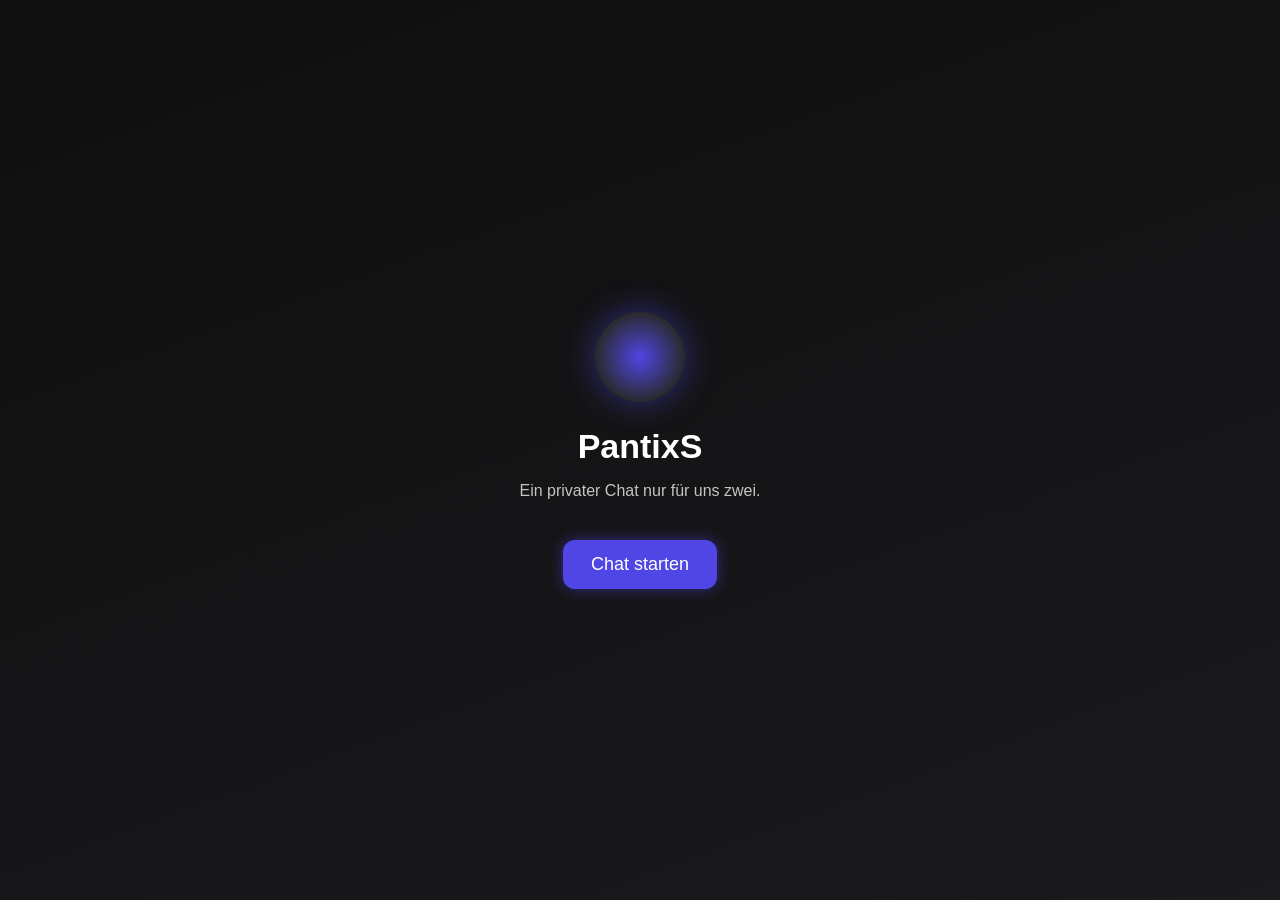
<file: start.html>
<!DOCTYPE html>
<html lang="de">
<head>
  <meta charset="UTF-8">
  <meta name="viewport" content="width=device-width, initial-scale=1.0">
  <title>PantixS – Start</title>
  <link rel="stylesheet" href="start.css">
</head>
<body>

  <div class="container fade-in">

    <!-- Logo / Icon -->
    <div class="logo"></div>

    <!-- Titel -->
    <h1 class="title">PantixS</h1>
    <p class="subtitle">Ein privater Chat nur für uns zwei.</p>

    <!-- Start Button -->
    <button class="startBtn" onclick="location.href='index.html'">
      Chat starten
    </button>

  </div>

</body>
</html>
</file>
<file: start.css>
/* --- Global --- */
:root {
  --bg1: #0f0f10;
  --bg2: #1a1a1d;
  --accent: #4f46e5;
  --accent-light: #6a63ff;
  --text: #ffffff;
}

/* --- Body --- */
body {
  margin: 0;
  height: 100vh;
  background: linear-gradient(160deg, var(--bg1) 0%, var(--bg2) 100%);
  font-family: "Inter", sans-serif;
  color: var(--text);
  display: flex;
  justify-content: center;
  align-items: center;

  /* Safe Area */
  padding-top: env(safe-area-inset-top);
  padding-bottom: env(safe-area-inset-bottom);
}

/* --- Fade-In Animation --- */
.fade-in {
  animation: fadeIn 0.8s ease forwards;
  opacity: 0;
  transform: translateY(10px);
}

@keyframes fadeIn {
  to { opacity: 1; transform: translateY(0); }
}

/* --- Container --- */
.container {
  text-align: center;
  padding: 20px;
  max-width: 320px;
}

/* --- Logo (Glow Circle) --- */
.logo {
  width: 90px;
  height: 90px;
  margin: 0 auto 25px;
  border-radius: 50%;
  background: radial-gradient(circle, var(--accent) 0%, #2a2a2d 70%);
  box-shadow: 0 0 30px rgba(79, 70, 229, 0.5);
}

/* --- Title --- */
.title {
  font-size: 34px;
  font-weight: 700;
  margin-bottom: 10px;
}

/* --- Subtitle --- */
.subtitle {
  font-size: 16px;
  opacity: 0.75;
  margin-bottom: 40px;
}

/* --- Start Button --- */
.startBtn {
  padding: 14px 28px;
  font-size: 18px;
  border: none;
  border-radius: 12px;
  background: var(--accent);
  color: white;
  cursor: pointer;
  transition: 0.2s;
  box-shadow: 0 0 14px rgba(79, 70, 229, 0.5);
}

.startBtn:hover {
  background: var(--accent-light);
  box-shadow: 0 0 20px rgba(106, 99, 255, 0.6);
}

.startBtn:active {
  transform: scale(0.96);
}
</file>
